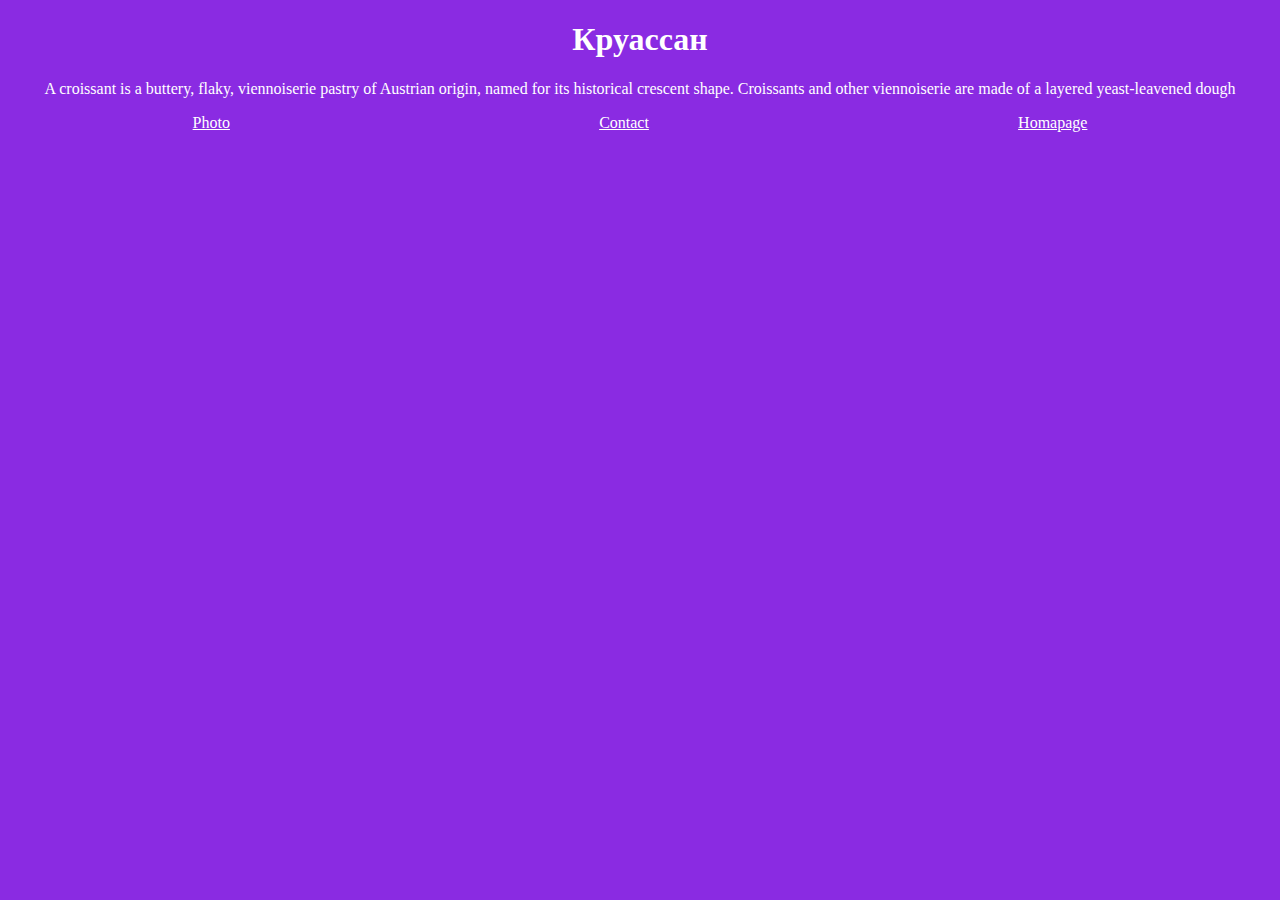
<file: index.html>
<!DOCTYPE html>
<html lang="en">
<head>
    <meta charset="UTF-8">
    <meta http-equiv="X-UA-Compatible" content="IE=edge">
    <meta name="description" content="This is page about croissants">
    <title>Croissant</title>
    <link href="/styles/add.css" rel="stylesheet" type="text/css">
</head>
<body>
    <h1> Круассан</h1>
    <p>A croissant is a buttery, flaky, viennoiserie pastry of Austrian origin, named for its historical crescent shape. Croissants and other viennoiserie are made of a layered yeast-leavened dough</p>
    <div class="link"><a href="/photo.html" title="Photo">Photo</a>
    <a href="/contact.html" title="Contact us">Contact</a>
    <a href="/" title="home">Homapage</a></div>
</body>
</html>
</file>
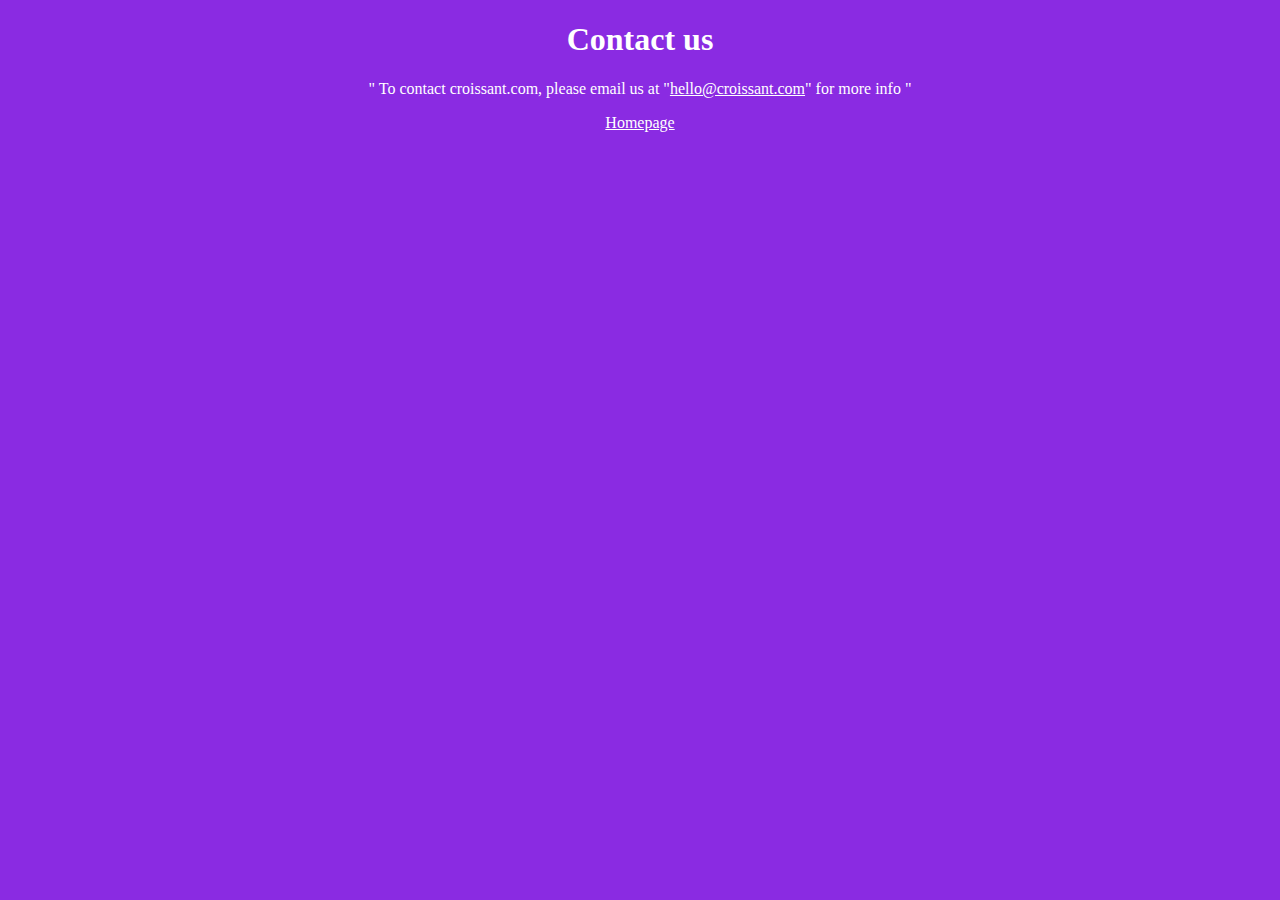
<file: contact.html>
<!DOCTYPE html>
<html lang="en">
<head>
    <meta charset="UTF-8">
    <meta http-equiv="X-UA-Compatible" content="IE=edge">
    <meta name="description" content="This is page of contacts">
    <title>Document</title>
    <link href="/styles/add.css" rel="stylesheet" type="text/css">
</head>
<body>
    <h1>Contact us</h1>
    <p>" To contact croissant.com, please email us at " <a href="hello@croissant.com" >hello@croissant.com</a>" for more info "</p>
    
        <a href="/" title="home">Homepage</a>
</body>
</html>
</file>
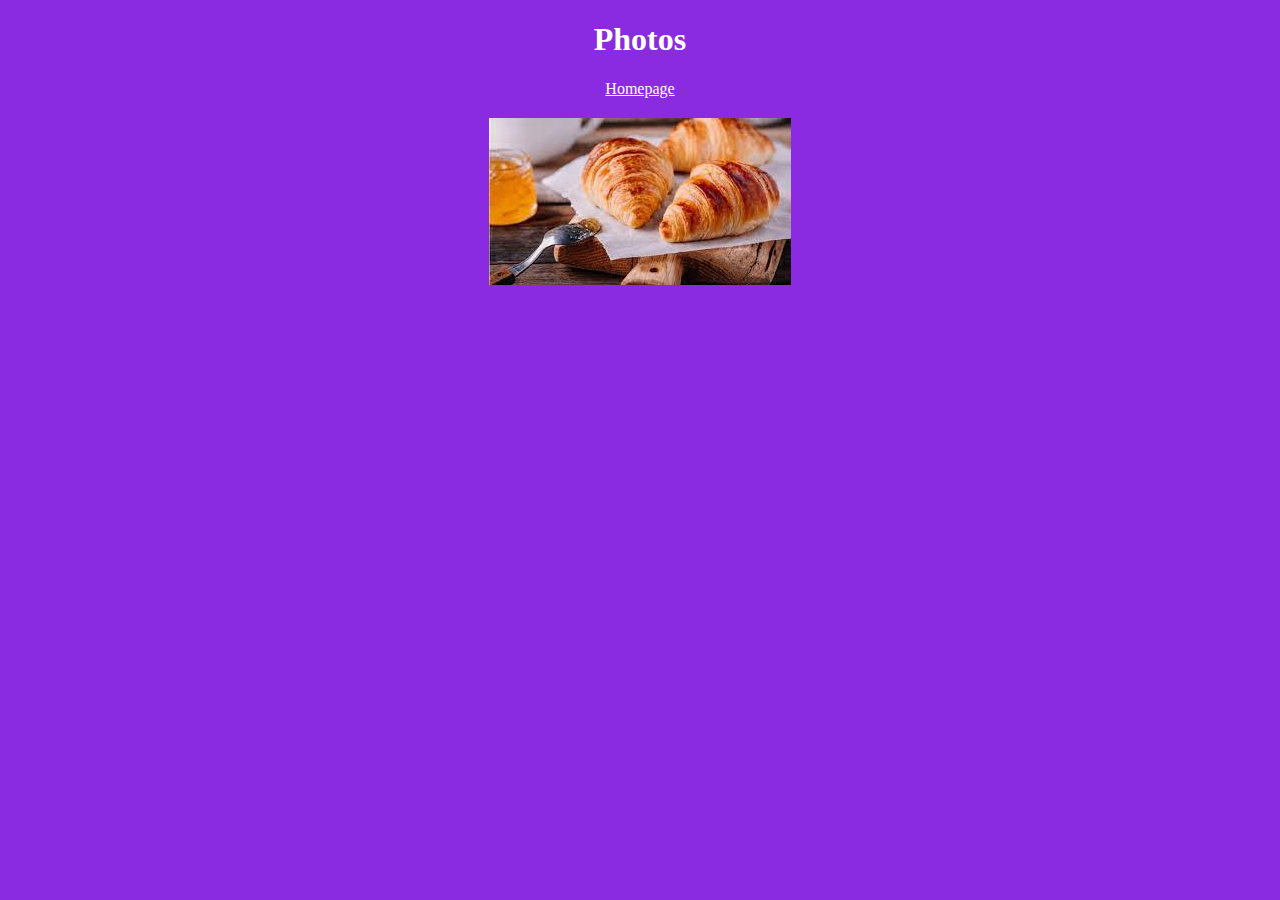
<file: photo.html>
<!DOCTYPE html>
<html lang="en">
<head>
    <meta charset="UTF-8">
    <meta http-equiv="X-UA-Compatible" content="IE=edge">
    <meta name="description" content="Photo of croissant">
    <title>Document</title>
    <link href="/styles/add.css" rel="stylesheet" type="text/css">
</head>
<body>
    <h1>Photos</h1>
    <a href="/" title="home">Homepage</a>
    <img src="../img.jpg" alt="image" />
</body>
</html>
</file>
<file: styles/add.css>
body {
    background: blueviolet;
}
h1 {
    color: white;
    text-align: center;
}
a,p {
    color:white;
   display: flex;
  justify-content: center;
}
.link {
    display: flex;
    justify-content: space-around;
}
img {
    display: block;
    margin: auto;
    padding: 20px;
}
</file>
